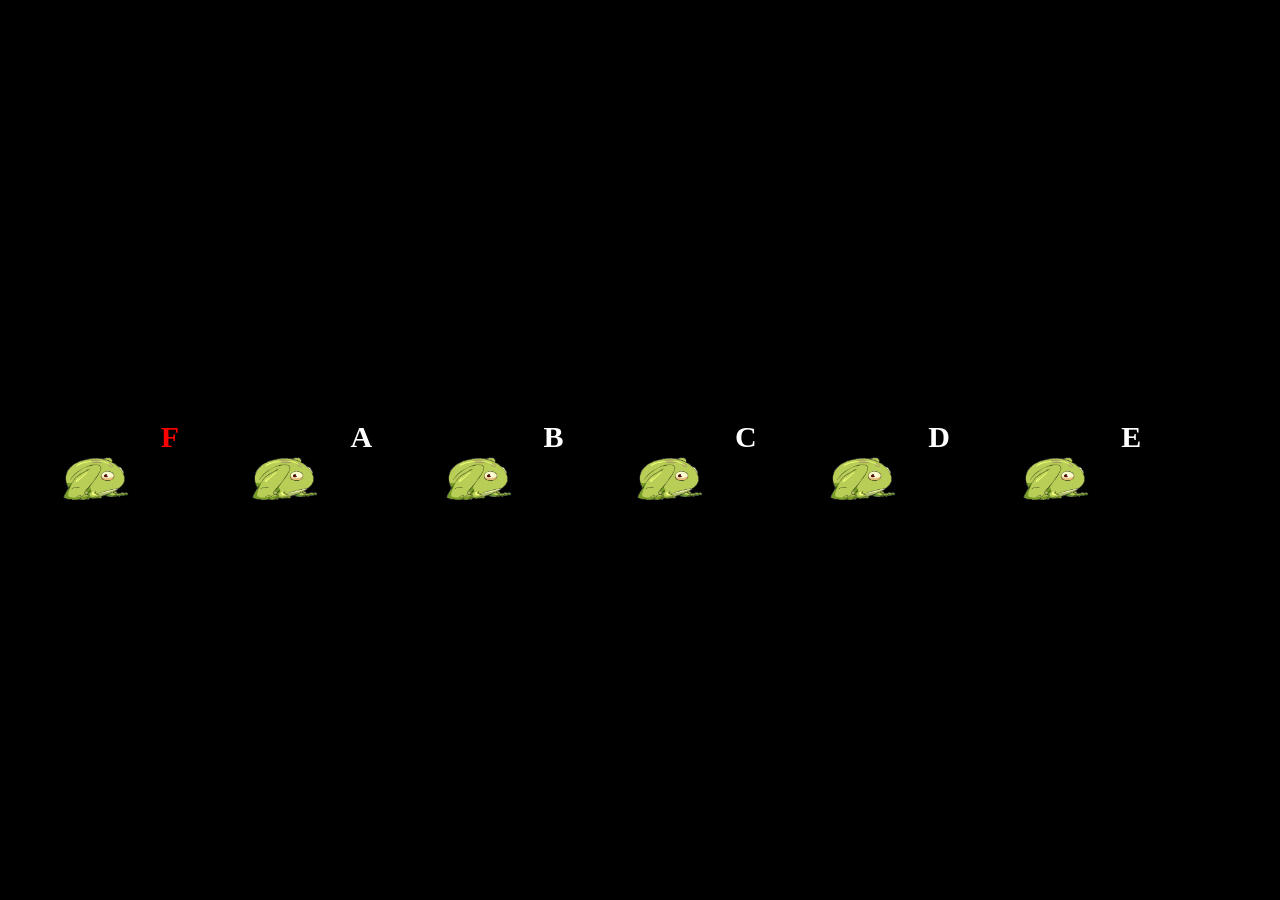
<file: case 01/index.html>
<!DOCTYPE html>
<html lang="en">
<head>
    <meta charset="UTF-8">
    <meta name="viewport" content="width=device-width, initial-scale=1.0">
    <title>JS QUE</title>
    <link rel="stylesheet" href="style.css">
</head>
<body>
    <div class="wrapper">
        <div>
            <img src="assets/frog.gif" alt="frog" width="150px">
            <h2 id="a">A</h2>
        </div>

        <div>
            <img src="assets/frog.gif" alt="frog" width="150px">
            <h2 id="b">B</h2>
        </div>

        <div>
            <img src="assets/frog.gif" alt="frog" width="150px">
            <h2 id="c">C</h2>
        </div>

        <div>
            <img src="assets/frog.gif" alt="frog" width="150px">
            <h2 id="d">D</h2>
        </div>

        <div>
            <img src="assets/frog.gif" alt="frog" width="150px">
            <h2 id="e">E</h2>
        </div>

        <div>
            <img src="assets/frog.gif" alt="frog" width="150px">
            <h2 id="f">F</h2>
        </div>
    </div>
    <script src="script.js"></script>
</body>
</html>
</file>
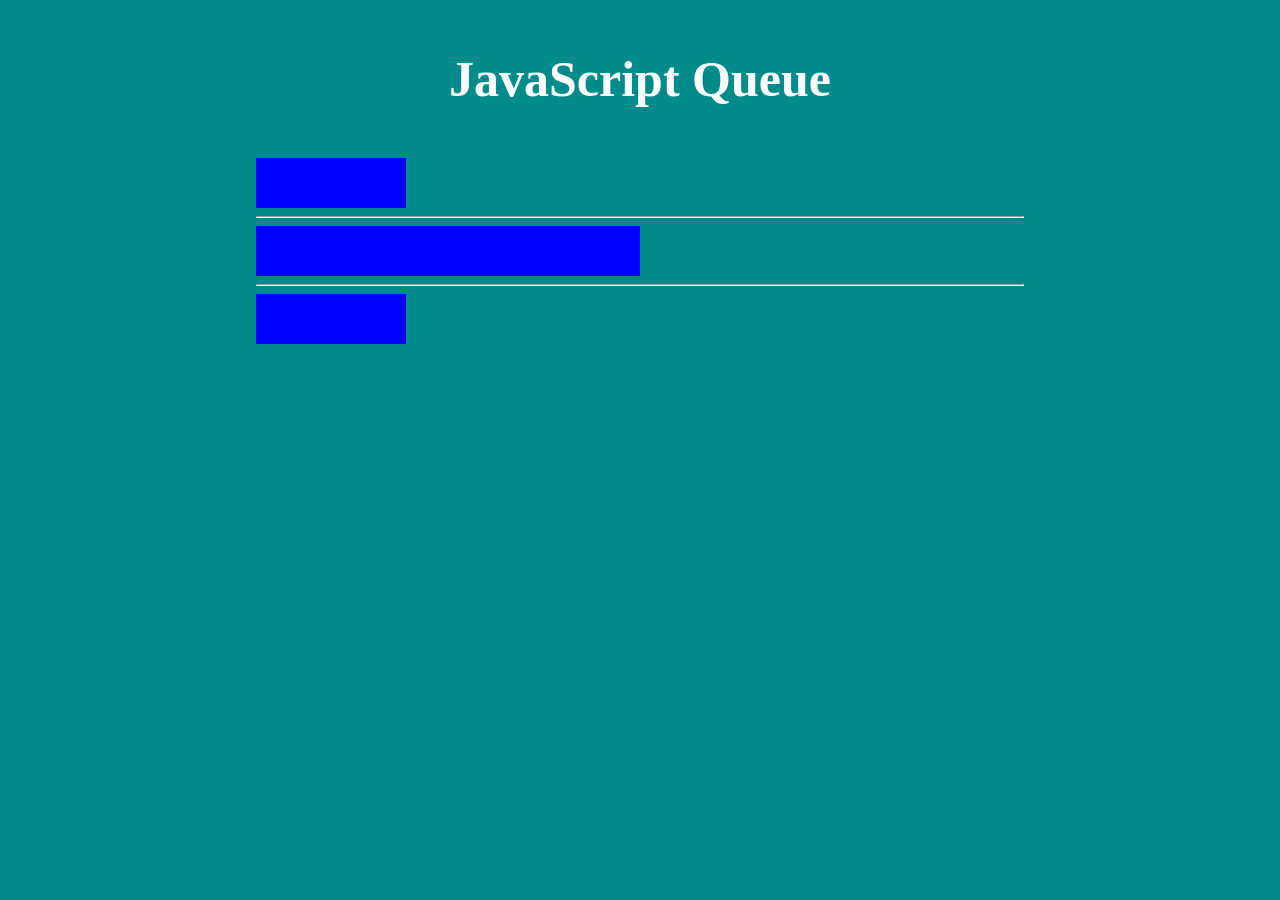
<file: case 02/idex.html>
<!DOCTYPE html>
<html lang="en">
<head>
    <meta charset="UTF-8">
    <meta name="viewport" content="width=device-width, initial-scale=1.0">
    <title>Java Script Queue</title>
    <link rel="stylesheet" href="style.css">
</head>
<body>
    <h1>JavaScript Queue</h1>
    
    <div class="mainWrapper">
        <div class="div"></div>
        <hr>
        <div class="wrapper">
            <div class="div"></div>
            <div class="div"></div>
            <div class="div"></div>
            <div class="div"></div>
        </div>

        <hr>
        <div class="div"></div>
    </div>

    <script src="script.js"></script>
</body>
</html>
</file>
<file: case 01/style.css>
body{
    padding: 0;
    margin: 0;

    height: 100vh;
    
    background-color: black;
    color: white;
}

.wrapper{
    height: 100%;
    width: 90%;
    display: flex;
    justify-content: space-around;
    align-items: center;
    justify-self: center;
}

h2{
    font-size: 30px;
}

#a{
    color: red;
}

.wrapper>div{
    display: flex;
}
</file>
<file: case 02/style.css>
body{
    margin: 0;
    padding: 0;

    width: 100vw;
    height: 100vh;

    background-color: darkcyan;
    color: white;
}


h1{
    font-size: 50px;
    text-align: center;
    
    padding: 50px 0px;
    margin: 0;
}

.wrapper{
    width: 50%;
    height: fit-content;

    display: flex;
    justify-content: space-around;
    justify-self: center;
}


.wrapper>div , .mainWrapper>div:nth-child(1), .mainWrapper>div:last-child{
    width: 150px;
    height: 50px;
    background-color: blue;
}

.mainWrapper{
    width: 60%;
    height: fit-content;

    position: relative;
    left: 0;
    right: 0;
    margin: auto;
}

.mainWrapper>div:last-child{
    justify-self: end;
}
</file>
